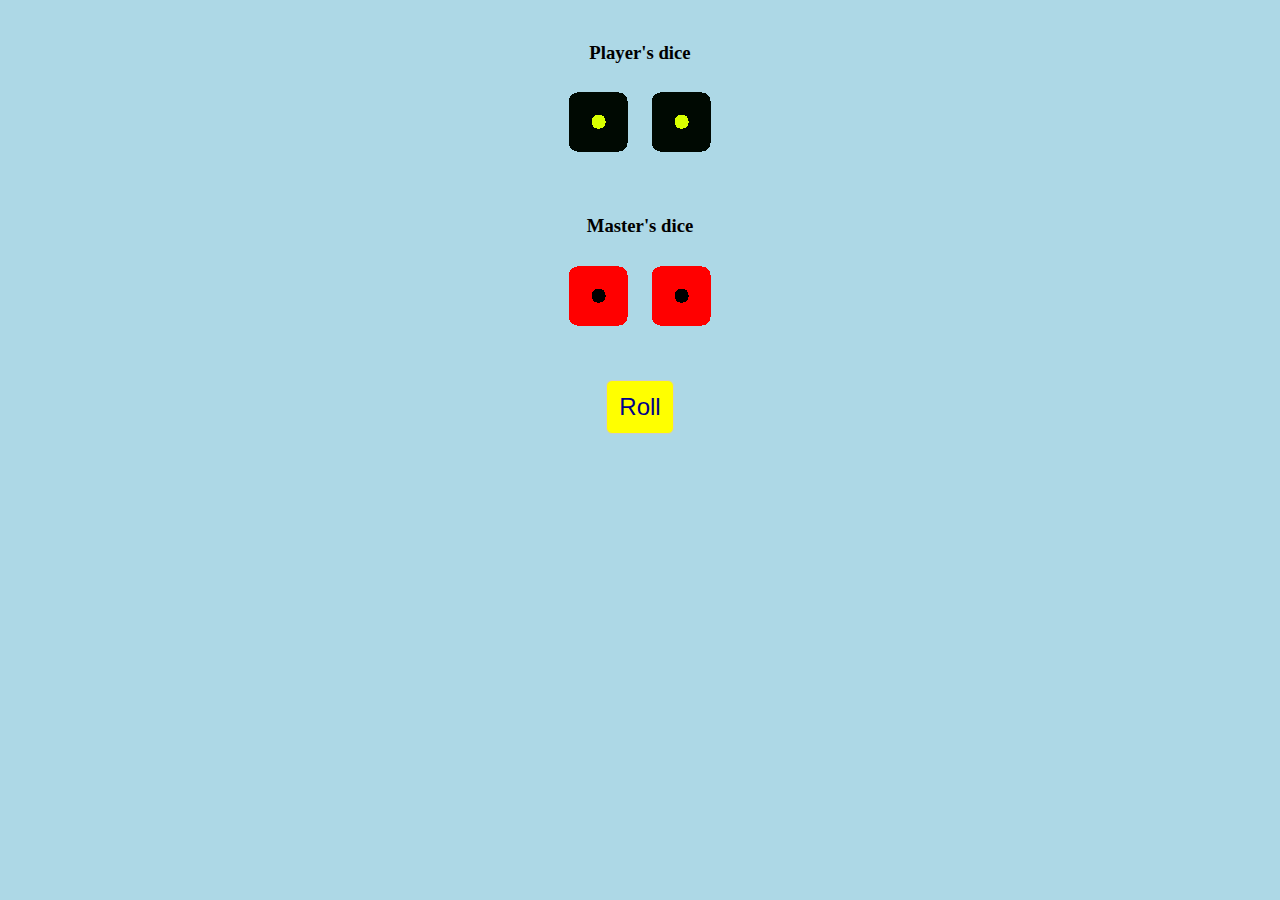
<file: index.html>
<html>
  <head>
    <meta name='viewport' content='width=device-width, initial-scale=1.0'>
    <meta charset="UTF-8">
    <title>Dice</title>
    <link rel="stylesheet" type="text/css" href="style.css">
  </head>
  <body>
    <div class="row" align="center">
      <div class="col-4">

        <h3>Player's dice</h3>
        <img src="images/d1.png" id="mydice1">
        <img src="images/d1.png" id="mydice2">
      </div>
      <div class="col-4">
        <h3>Master's dice</h3>
        <img src="images/e1.png" id="hisdice1">
        <img src="images/e1.png" id="hisdice2">
        <div id="enemy_score"></div>
      </div>
        <div class="col-4" align="center">
          <button class="greenBut" onClick="throwdice()">Roll</button>
          </form>
        </div>
    </div>
      <script>
      var side_alt = ["roll: 1", "roll: 2", "roll: 3", "roll: 4", "roll: 5", "roll: 6"];

      function throwdice(){
      var rand1 = Math.round(Math.random()*5) + 1;
      var rand2 = Math.round(Math.random()*5) + 1;
      var rand3 = Math.round(Math.random()*5) + 1;
      var rand4 = Math.round(Math.random()*5) + 1;

      document.getElementById("mydice1").src = "images/d" + rand1 + ".png";
      document.getElementById("mydice2").src = "images/d" + rand2 + ".png";
      document.getElementById("hisdice1").src = "images/e" + rand3 + ".png";
      document.getElementById("hisdice2").src = "images/e" + rand4 + ".png";

      document.getElementById("mydice1").alt = side_alt[rand1];
      document.getElementById("mydice2").alt = side_alt[rand2];
      document.getElementById("hisdice1").alt = side_alt[rand3];
      document.getElementById("hisdice2").alt = side_alt[rand4];

      }

       </script>
  </body>
</html>
</file>
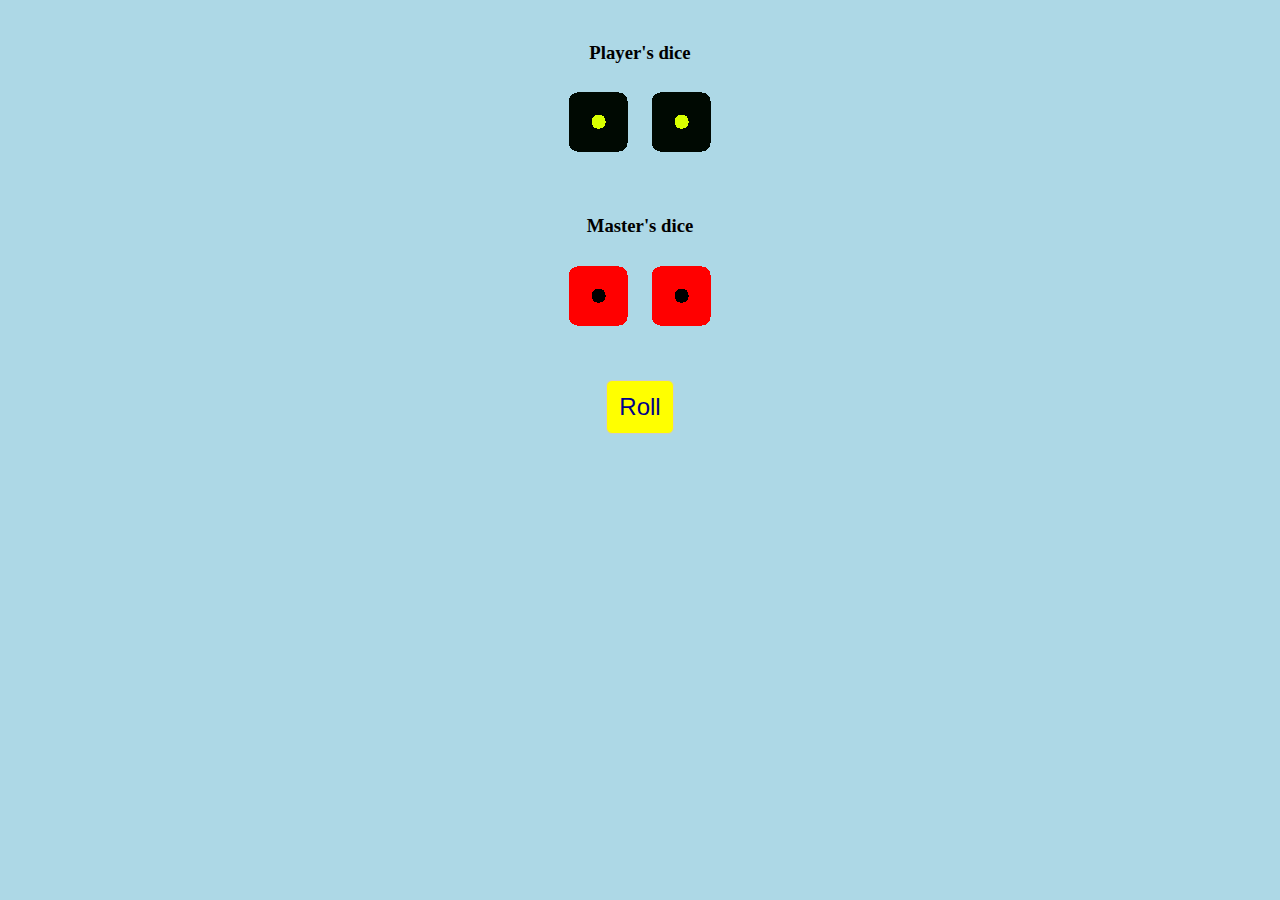
<file: dice.html>
<html>
  <head>
    <meta name='viewport' content='width=device-width, initial-scale=1.0'>
    <meta charset="UTF-8">
    <title>Dice</title>
    <link rel="stylesheet" type="text/css" href="style.css">
  </head>
  <body>
    <div class="row" align="center">
      <div class="col-4">

        <h3>Player's dice</h3>
        <img src="images/d1.png" id="mydice1">
        <img src="images/d1.png" id="mydice2">
      </div>
      <div class="col-4">
        <h3>Master's dice</h3>
        <img src="images/e1.png" id="hisdice1">
        <img src="images/e1.png" id="hisdice2">
        <div id="enemy_score"></div>
      </div>
        <div class="col-4" align="center">
          <button class="greenBut" onClick="throwdice()">Roll</button>
          </form>
        </div>
    </div>
      <script>
      var side_alt = ["roll: 1", "roll: 2", "roll: 3", "roll: 4", "roll: 5", "roll: 6"];

      function throwdice(){
      var rand1 = Math.round(Math.random()*5) + 1;
      var rand2 = Math.round(Math.random()*5) + 1;
      var rand3 = Math.round(Math.random()*5) + 1;
      var rand4 = Math.round(Math.random()*5) + 1;

      document.getElementById("mydice1").src = "images/d" + rand1 + ".png";
      document.getElementById("mydice2").src = "images/d" + rand2 + ".png";
      document.getElementById("hisdice1").src = "images/e" + rand3 + ".png";
      document.getElementById("hisdice2").src = "images/e" + rand4 + ".png";

      document.getElementById("mydice1").alt = side_alt[rand1];
      document.getElementById("mydice2").alt = side_alt[rand2];
      document.getElementById("hisdice1").alt = side_alt[rand3];
      document.getElementById("hisdice2").alt = side_alt[rand4];

      }

       </script>
  </body>
</html>
</file>
<file: style.css>
body {
 background-color: lightblue;
 color: black;
}


* {
box-sizing: border-box;
}


.row::after {
content: "";
clear: both;
display: table;
}


[class*="col-"] {
float: left;
padding: 15px;
}

[class*="col-"] {
width: 100%;
}

.greenBut {
color: darkblue;
padding: 12px; /* Some padding */
background-color: yellow;
font-size: 24px;
border: 1px solid #ccc; /* Gray border */
border-radius: 6px; /* Rounded borders */
margin: 10px;
}

img {
  max-width: 100%;
  margin: 10px;
}

button:hover {
  opacity: .5;
}
</file>
